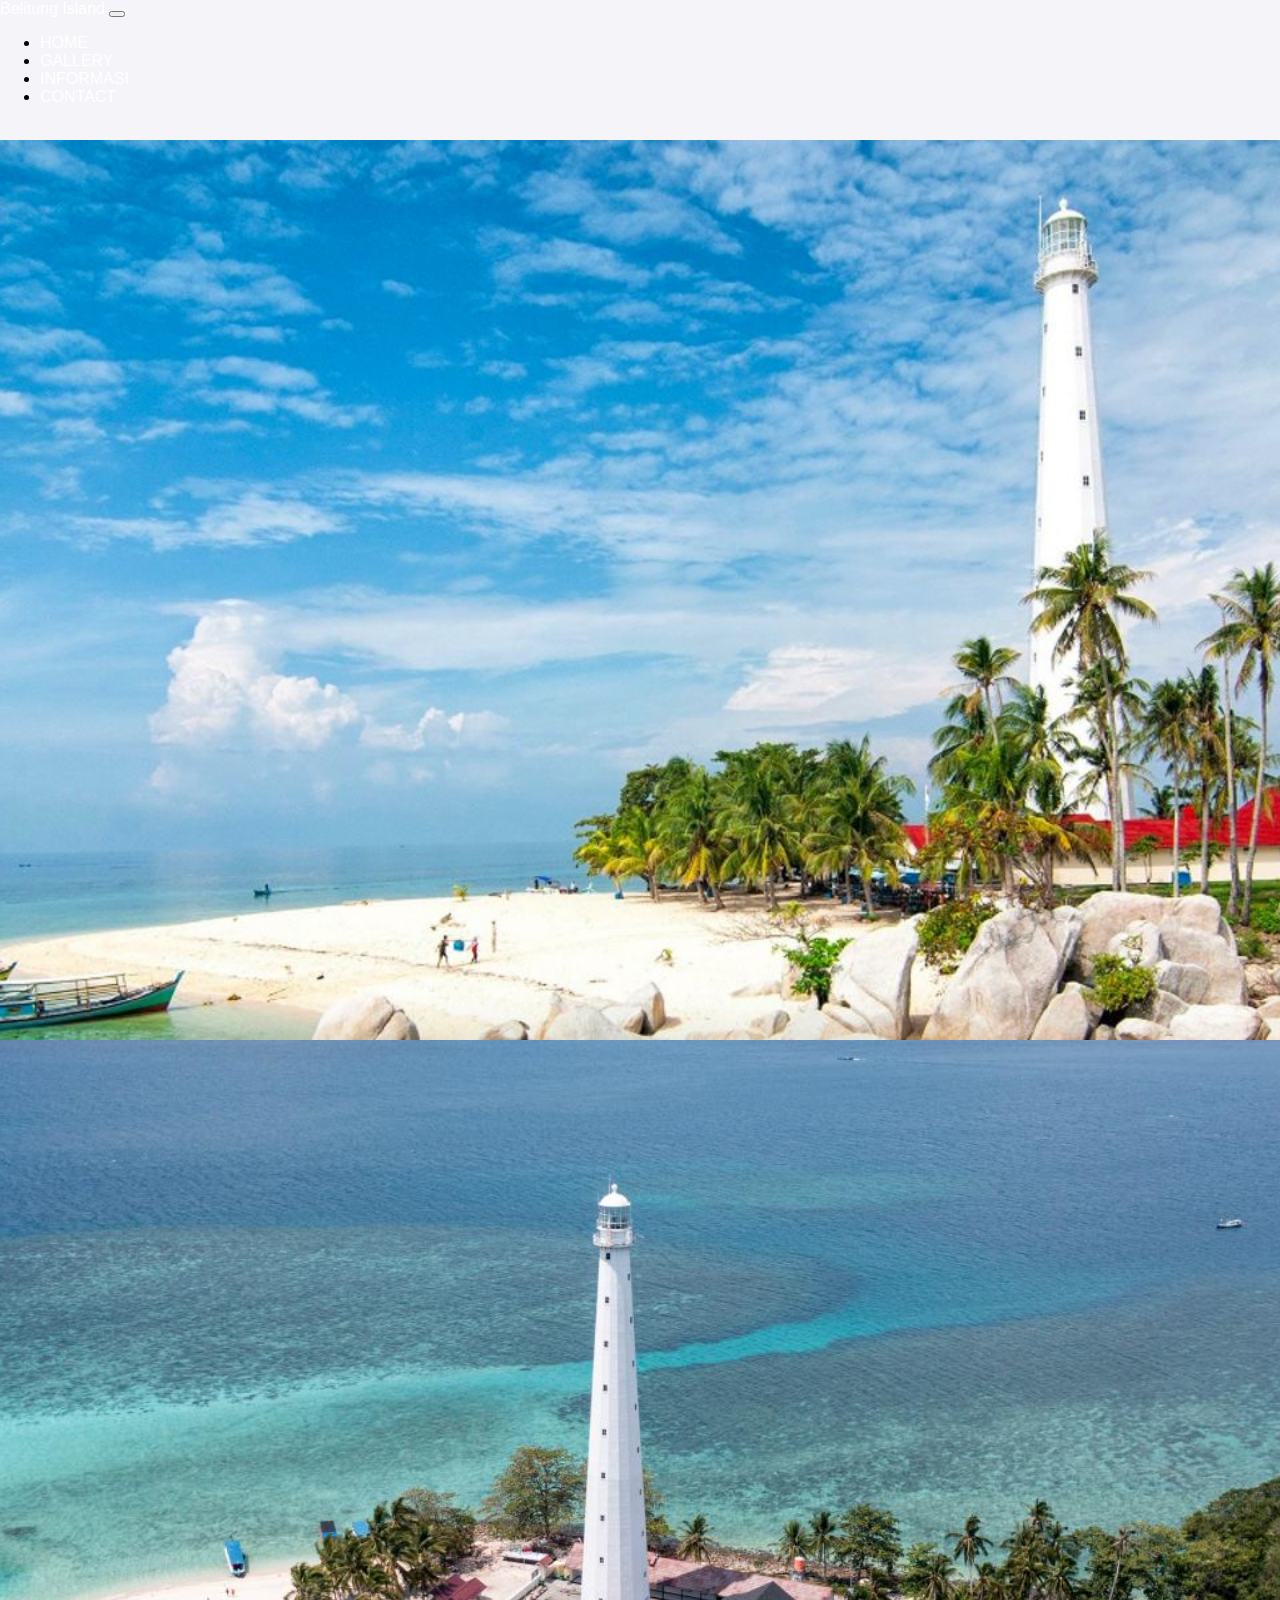
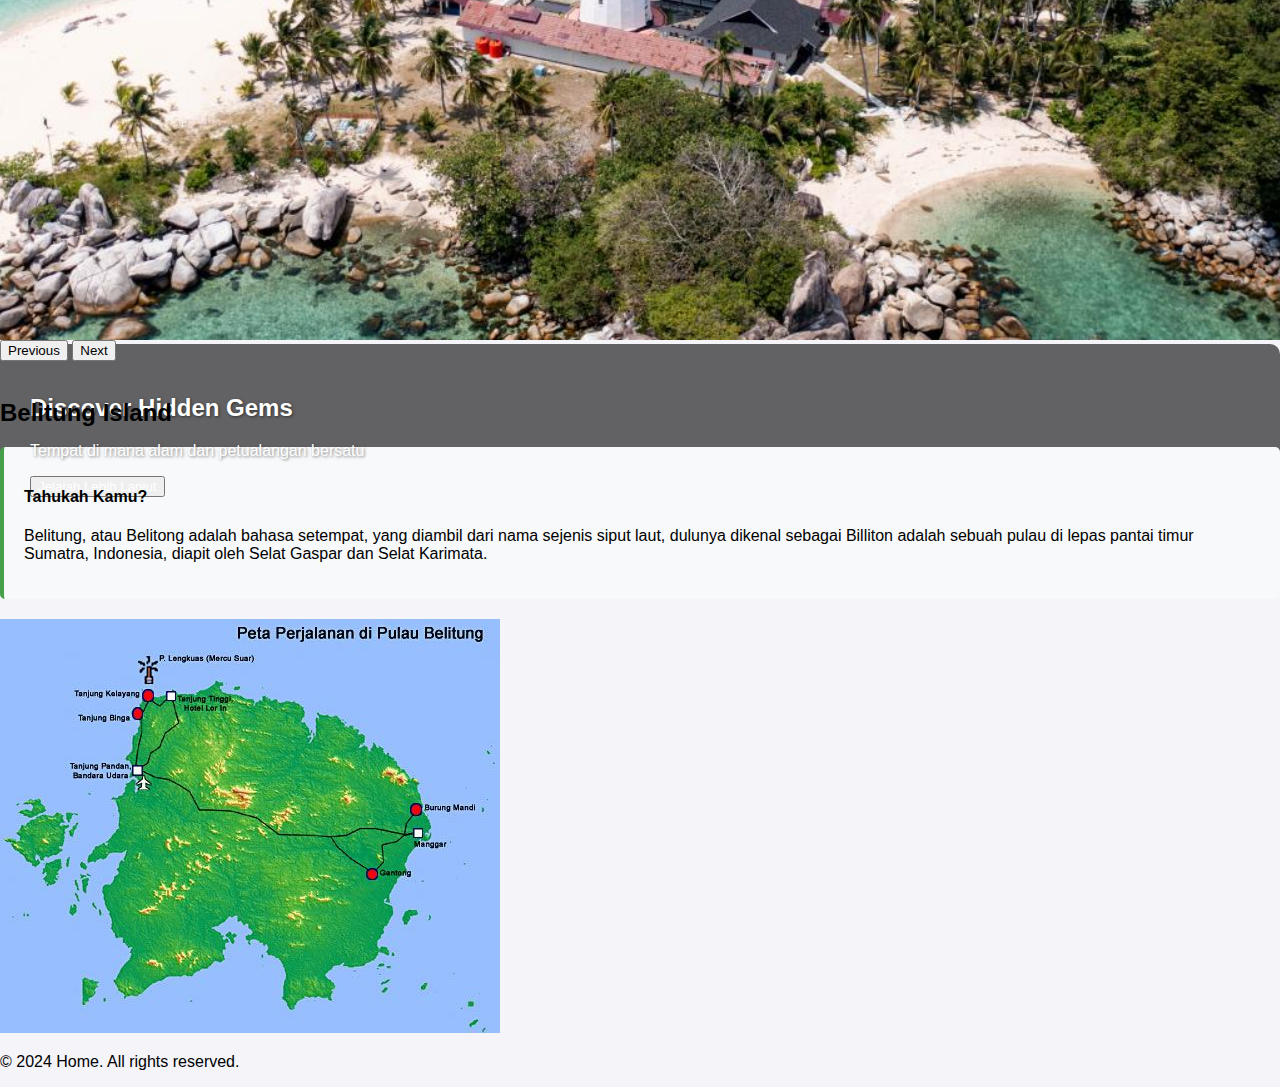
<file: index.html>
<!DOCTYPE html>
<html lang="en">
<head>
    <meta charset="UTF-8">
    <meta name="viewport" content="width=device-width, initial-scale=1.0">
    <title>Travel - Belitung Island</title>
    <link href="https://cdn.jsdelivr.net/npm/bootstrap@5.0.2/dist/css/bootstrap.min.css" rel="stylesheet" integrity="sha384-EVSTQN3/azprG1Anm3QDgpJLIm9Nao0Yz1ztcQTwFspd3yD65VohhpuuCOmLASjC" crossorigin="anonymous">
    <link href="https://cdnjs.cloudflare.com/ajax/libs/font-awesome/6.6.0/css/all.min.css" rel="stylesheet">
    <link rel="stylesheet" href="style.css">

</head>
<body class="bg-light">
    <nav class="navbar navbar-expand-lg navbar-light bg-white shadow-sm fixed-top">
        <div class="container">
            <a class="navbar-brand text-success" href="#">Belitung Island</a>
            <button class="navbar-toggler" type="button" data-bs-toggle="collapse" data-bs-target="#navbarNav" aria-controls="navbarNav" aria-expanded="false" aria-label="Toggle navigation">
                <span class="navbar-toggler-icon"></span>
            </button>
            <div class="collapse navbar-collapse" id="navbarNav">
                <ul class="navbar-nav ms-auto">
                    <li class="nav-item">
                        <a class="nav-link text-dark" href="index.html">HOME</a>
                    </li>
                    <li class="nav-item">
                        <a class="nav-link text-dark" href="gallery.html">GALLERY</a>
                    </li>
                    <li class="nav-item">
                        <a class="nav-link text-dark" href="informasi.html">INFORMASI</a>
                    </li>
                    <li class="nav-item">
                        <a class="nav-link text-dark" href="contact.html">CONTACT</a>
                    </li>
                </ul>
            </div>
        </div>
    </nav>
    <br>
    <div id="carouselExample" class="carousel slide mt-5" data-bs-ride="carousel">
        <div class="carousel-inner">
            <div class="carousel-item active">
                <img src="img/pulau.jpg" class="d-block w-100" alt="Scenic view of Belitung Island"/>
                <div class="carousel-caption d-flex flex-column justify-content-center align-items-center text-center">
                    <h1 class="display-4">Explore the sights of Belitung Island</h1>
                    <p class="lead">Temukan keindahan yang tersembunyi di Belitung</p>
                    <button class="btn btn-success btn-lg btn-custom"><a href="#explore">Jelajah Lebih Lanjut</a></button>
                </div>
            </div>
            <div class="carousel-item">
                <img src="img/lengkuas.jpg" class="d-block w-100" alt="Another scenic view of Belitung Island"/>
                <div class="carousel-caption d-flex flex-column justify-content-center align-items-center text-center">
                    <h2 class="display-4">Discover Hidden Gems</h2>
                    <p class="lead">Tempat di mana alam dan petualangan bersatu</p>
                    <button class="btn btn-success btn-lg btn-custom"><a href="#explore">Jelajah Lebih Lanjut</a></button>
                </div>
            </div>
        </div>
        <button class="carousel-control-prev" type="button" data-bs-target="#carouselExample" data-bs-slide="prev">
            <span class="carousel-control-prev-icon" aria-hidden="true"></span>
            <span class="visually-hidden">Previous</span>
        </button>
        <button class="carousel-control-next" type="button" data-bs-target="#carouselExample" data-bs-slide="next">
            <span class="carousel-control-next-icon" aria-hidden="true"></span>
            <span class="visually-hidden">Next</span>
        </button>
    </div>
    <br>
    <div class="container">
        <section id="explore" class="mb-5">
            <h2 class="section-title">Belitung Island</h2>
            <div class="row">
                <div class="col-md-8">
                    <div class="fact-box">
                        <h4>Tahukah Kamu?</h4>
                        <p>Belitung, atau Belitong adalah bahasa setempat, yang diambil dari nama sejenis siput laut, 
                            dulunya dikenal sebagai Billiton adalah sebuah pulau di lepas pantai timur Sumatra, 
                            Indonesia, diapit oleh Selat Gaspar dan Selat Karimata.</p>
                    </div>
                </div>
                <div class="col-md-4">
                    <img src="img/Belitung.jpg" class="img-fluid rounded"  alt="Belitung Island">
                </div>
            </div>
        </section>
        
        <footer class="bg-success text-white text-center py-3">
            <p>&copy; 2024 Home. All rights reserved.</p>
        </footer>

    <script src="https://cdn.jsdelivr.net/npm/bootstrap@5.0.2/dist/js/bootstrap.bundle.min.js" integrity="sha384-MrcW6ZMFYlzcLA8Nl+NtUVF0sA7MsXsP1UyJoMp4YLEuNSfAP+JcXn/tWtIaxVXM" crossorigin="anonymous"></script>

</body>
</html>
</file>
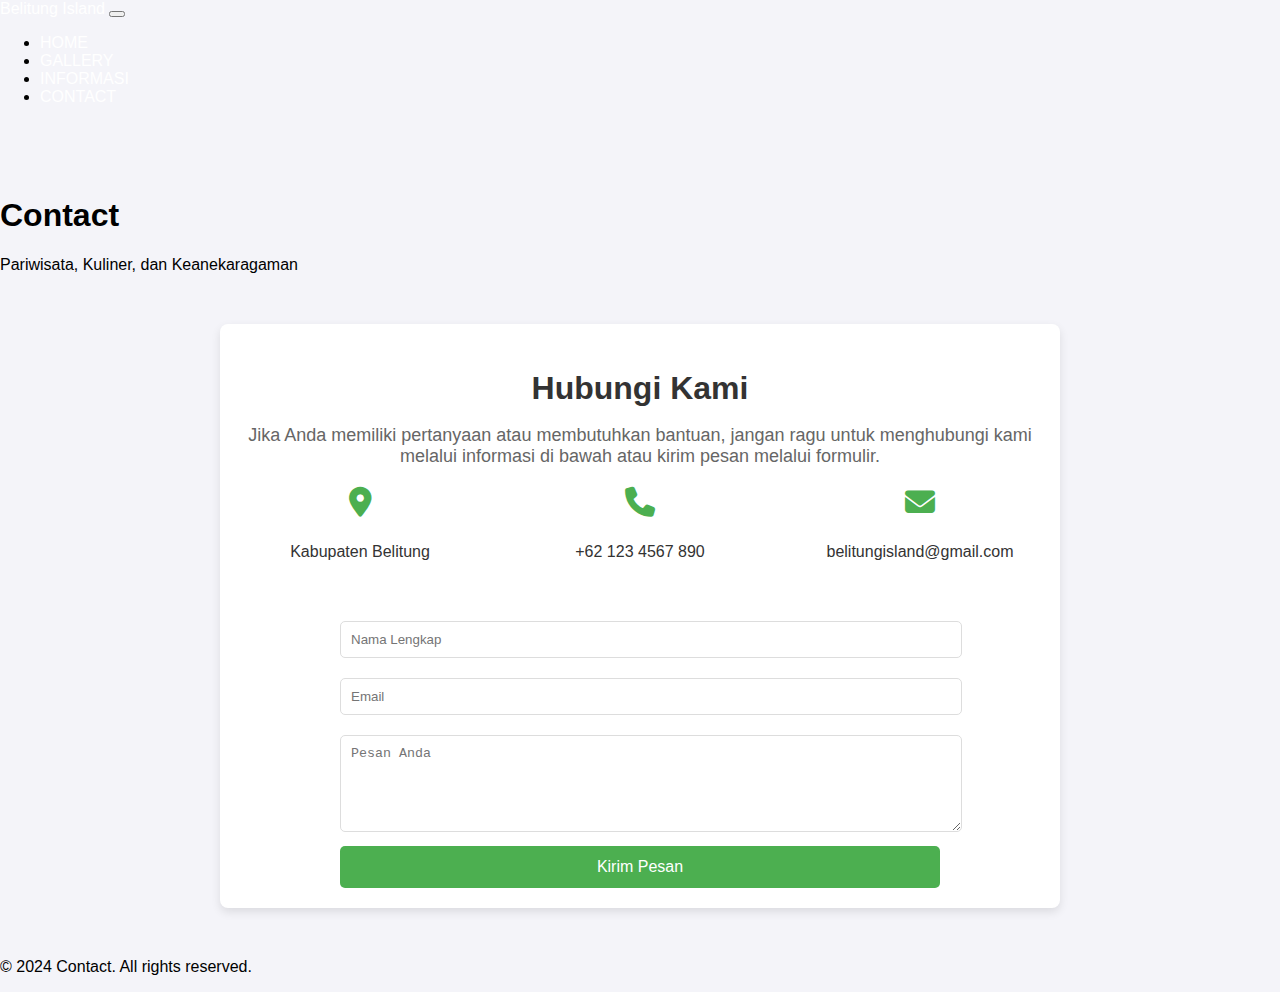
<file: contact.html>
<!DOCTYPE html>
<html lang="id">
<head>
    <meta charset="UTF-8">
    <meta name="viewport" content="width=device-width, initial-scale=1.0">
    <title>Travel - Belitung Island</title>
    <link href="https://cdn.jsdelivr.net/npm/bootstrap@5.0.2/dist/css/bootstrap.min.css" rel="stylesheet" integrity="sha384-EVSTQN3/azprG1Anm3QDgpJLIm9Nao0Yz1ztcQTwFspd3yD65VohhpuuCOmLASjC" crossorigin="anonymous">
    <link href="https://cdnjs.cloudflare.com/ajax/libs/font-awesome/6.6.0/css/all.min.css" rel="stylesheet">
    <link rel="stylesheet" href="style.css">
</head>
<body class="bg-light">
  <nav class="navbar navbar-expand-lg navbar-light bg-white shadow-sm fixed-top">
      <div class="container">
          <a class="navbar-brand text-success" href="#">Belitung Island</a>
          <button class="navbar-toggler" type="button" data-bs-toggle="collapse" data-bs-target="#navbarNav" aria-controls="navbarNav" aria-expanded="false" aria-label="Toggle navigation">
              <span class="navbar-toggler-icon"></span>
          </button>
          <div class="collapse navbar-collapse" id="navbarNav">
              <ul class="navbar-nav ms-auto">
                  <li class="nav-item">
                      <a class="nav-link text-dark" href="index.html">HOME</a>
                  </li>
                  <li class="nav-item">
                      <a class="nav-link text-dark" href="gallery.html">GALLERY</a>
                  </li>
                  <li class="nav-item">
                      <a class="nav-link text-dark" href="informasi.html">INFORMASI</a>
                  </li>
                  <li class="nav-item">
                      <a class="nav-link text-dark" href="contact.html">CONTACT</a>
                  </li>
              </ul>
          </div>
      </div>
  </nav>
  <br><br><br>
  <div class="card text-center">
      <header class="bg-success text-white text-center py-4">
          <h1>Contact</h1>
          <p>Pariwisata, Kuliner, dan Keanekaragaman</p>
      </header>

<section class="contact-section">
  <h2>Hubungi Kami</h2>
  <p>Jika Anda memiliki pertanyaan atau membutuhkan bantuan, jangan ragu untuk menghubungi kami melalui informasi di bawah atau kirim pesan melalui formulir.</p>

  <div class="contact-info">
      <div>
          <i class="fas fa-map-marker-alt"></i>
          <p>Kabupaten Belitung</p>
      </div>
      <div>
          <i class="fas fa-phone"></i>
          <p>+62 123 4567 890</p>
      </div>
      <div>
          <i class="fas fa-envelope"></i>
          <p>belitungisland@gmail.com</p>
      </div>
  </div>

  <form class="contact-form">
      <input type="text" placeholder="Nama Lengkap" required>
      <input type="email" placeholder="Email" required>
      <textarea rows="5" placeholder="Pesan Anda" required></textarea>
      <button type="submit">Kirim Pesan</button>
  </form>
</section>

      <footer class="bg-success text-white text-center py-3">
            <p>&copy; 2024 Contact. All rights reserved.</p>
        </footer>
      
  <!-- Bootstrap JS -->
        <script src="https://cdn.jsdelivr.net/npm/bootstrap@5.3.0-alpha3/dist/js/bootstrap.bundle.min.js"></script>
</body>
</html>
</file>
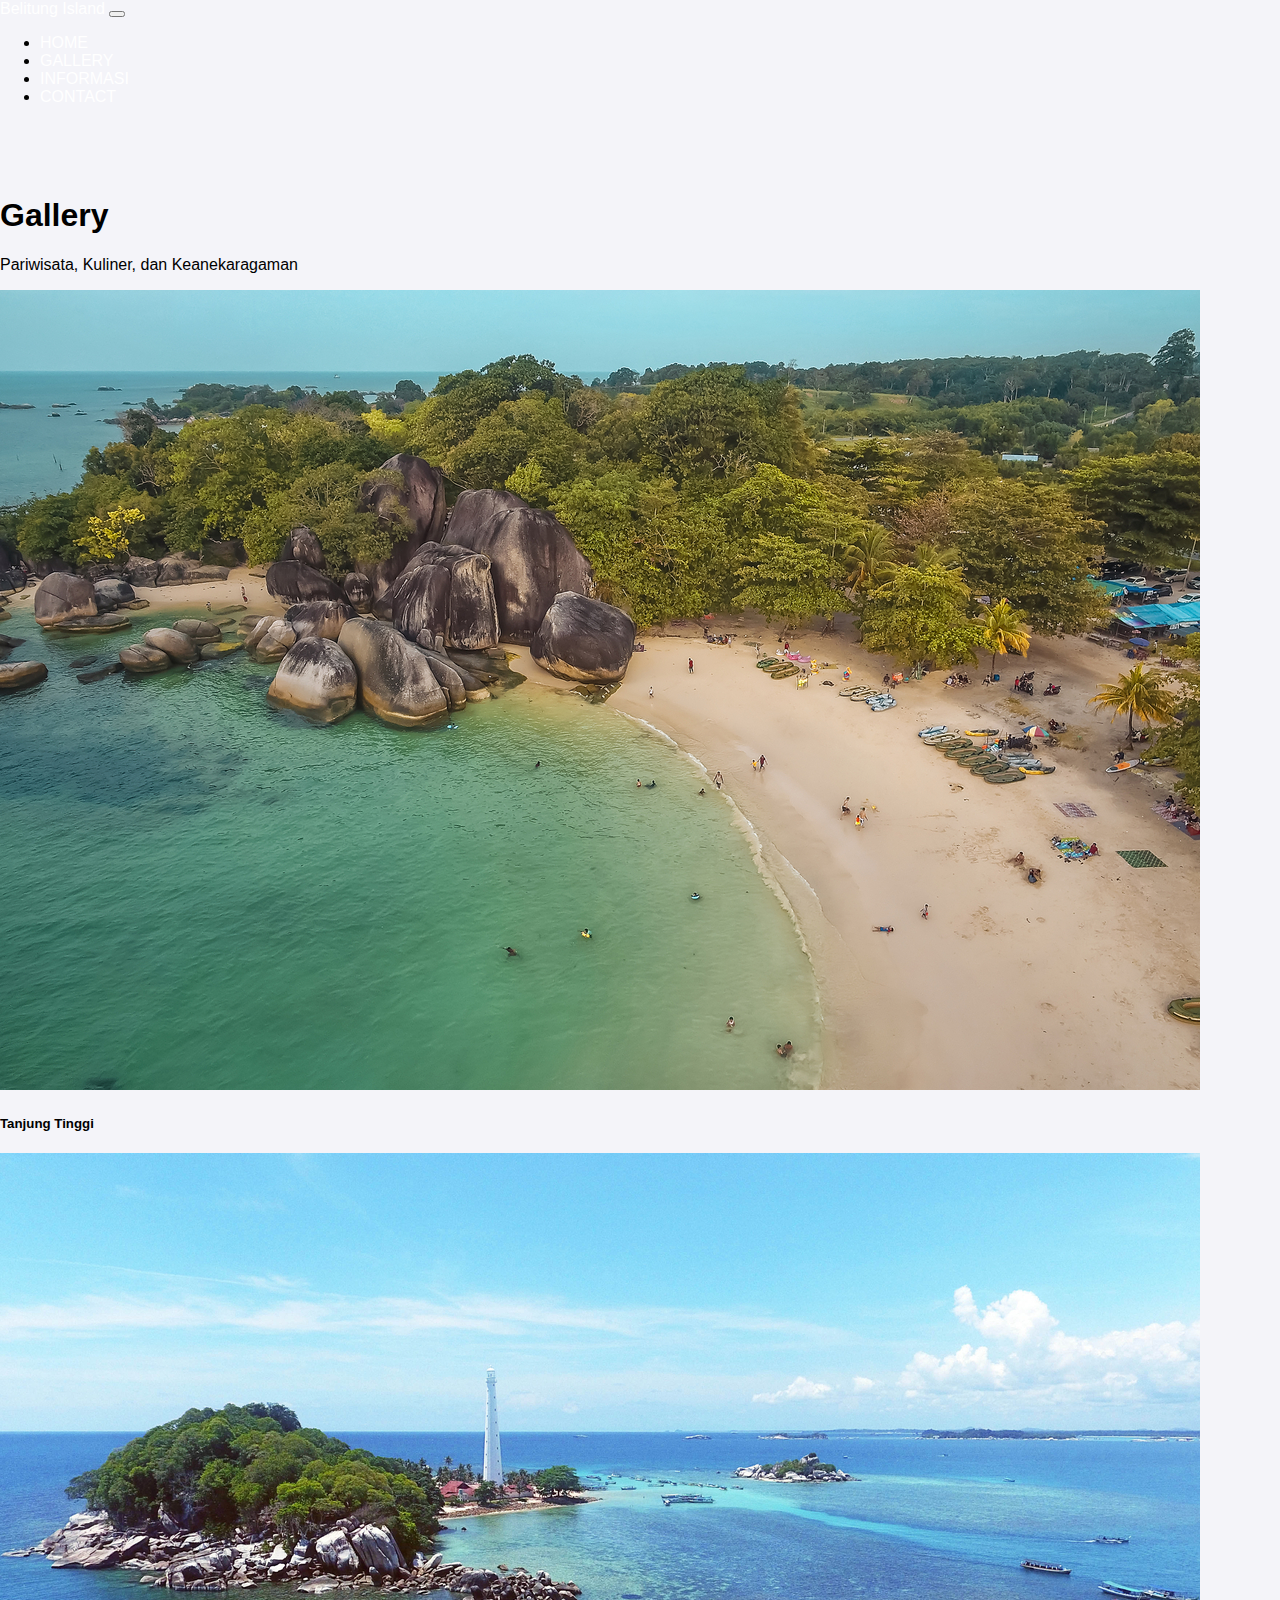
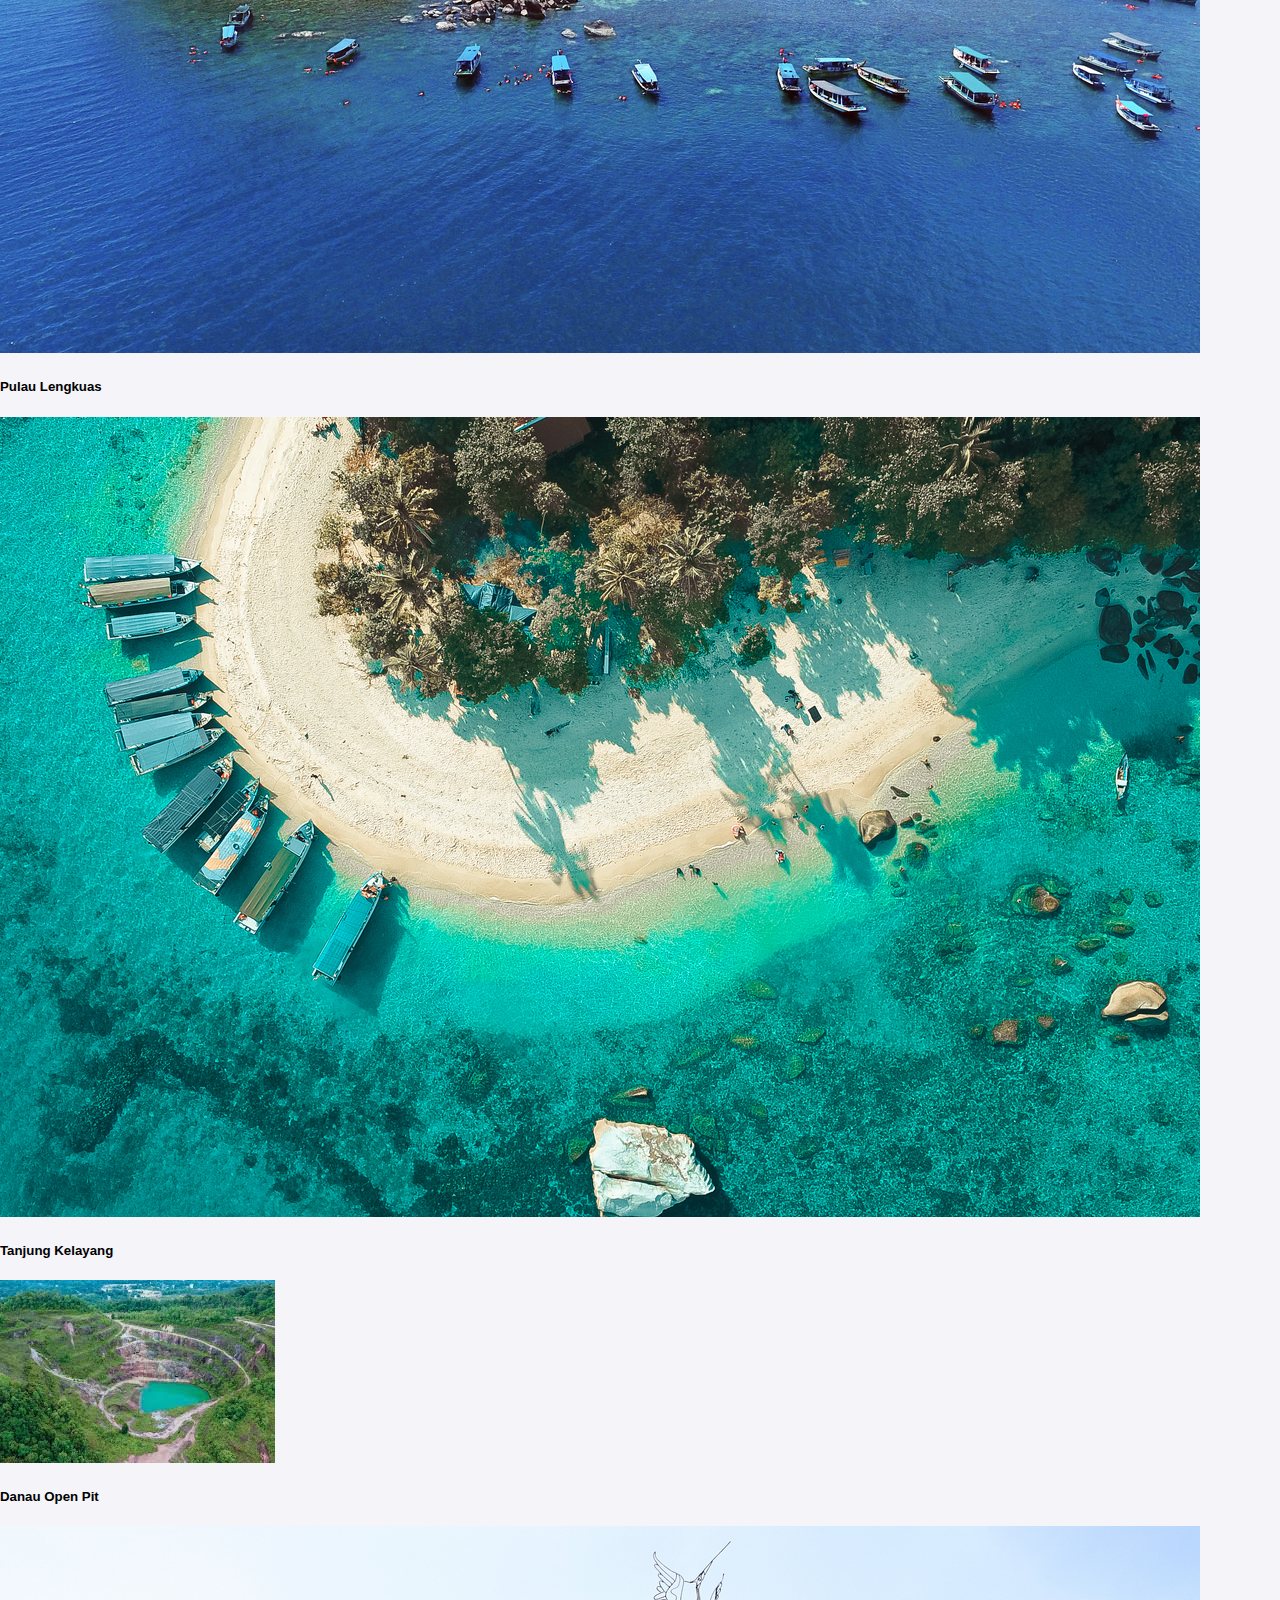
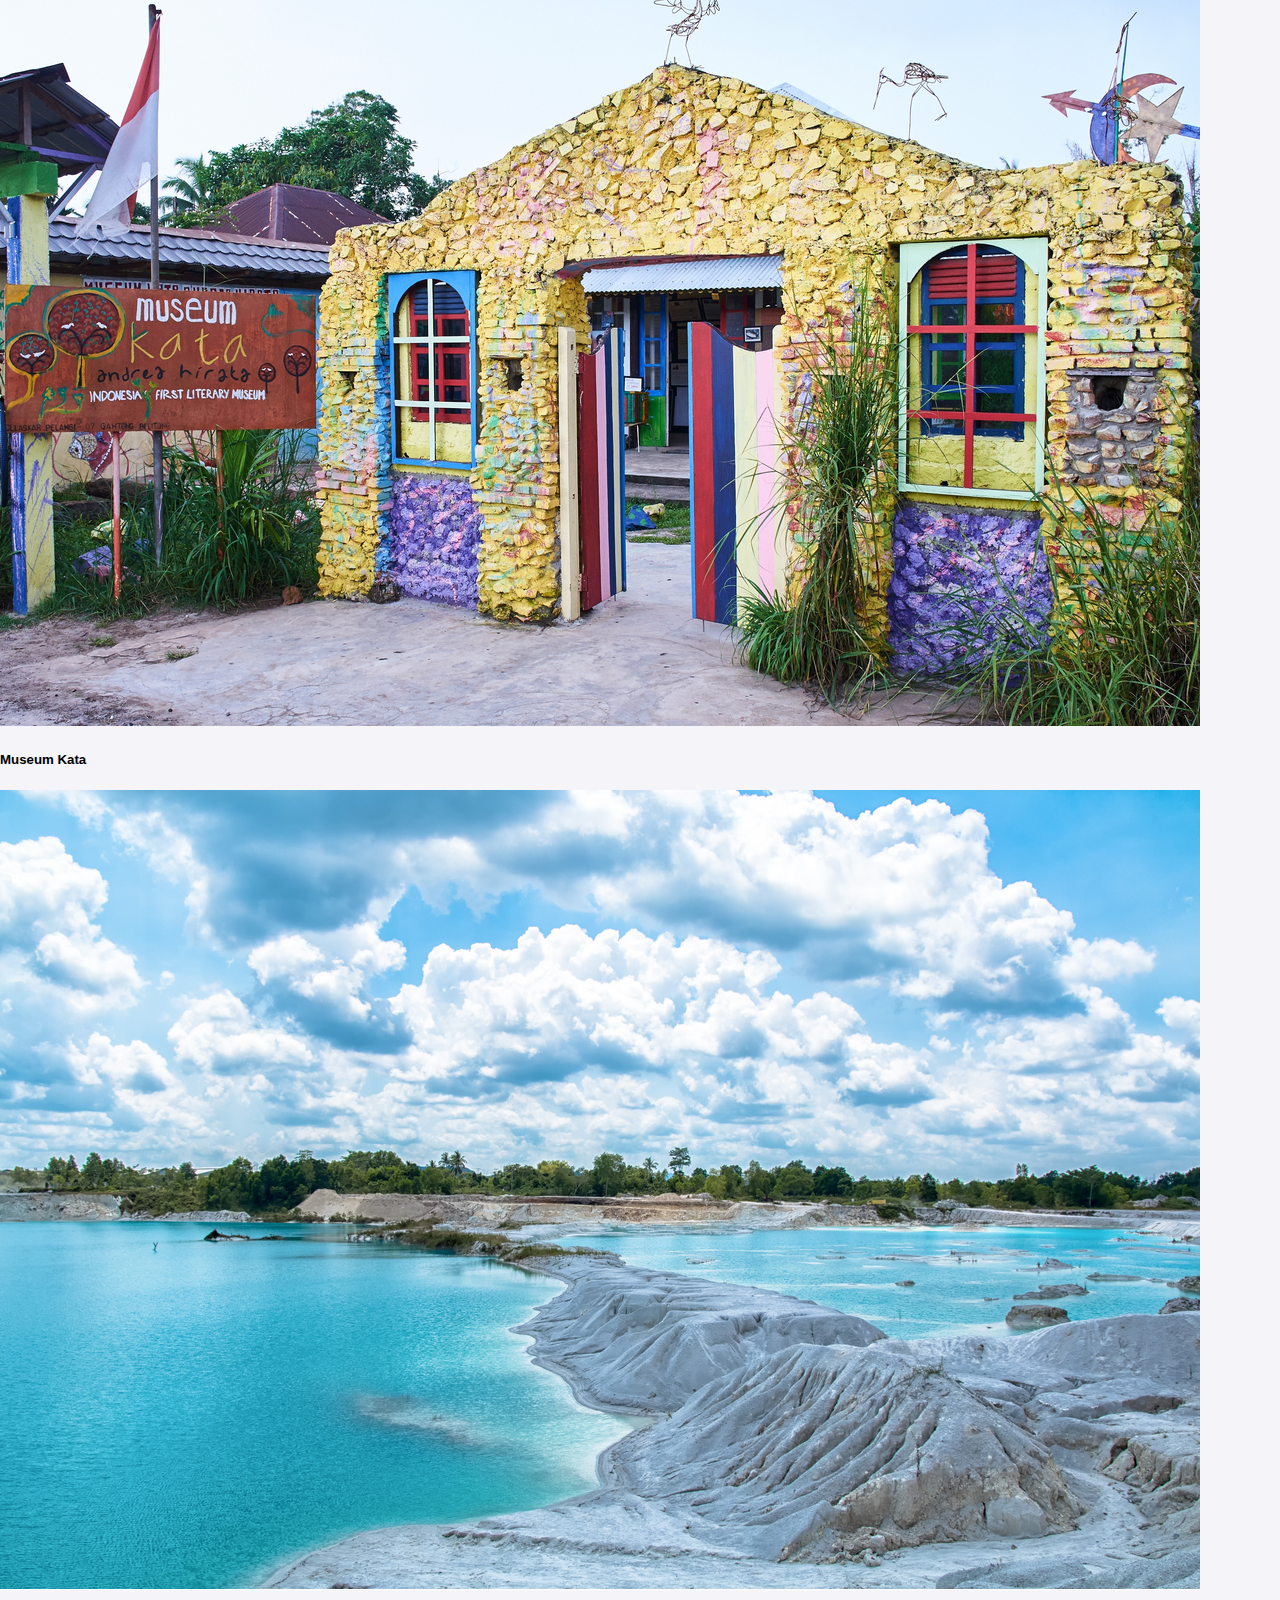
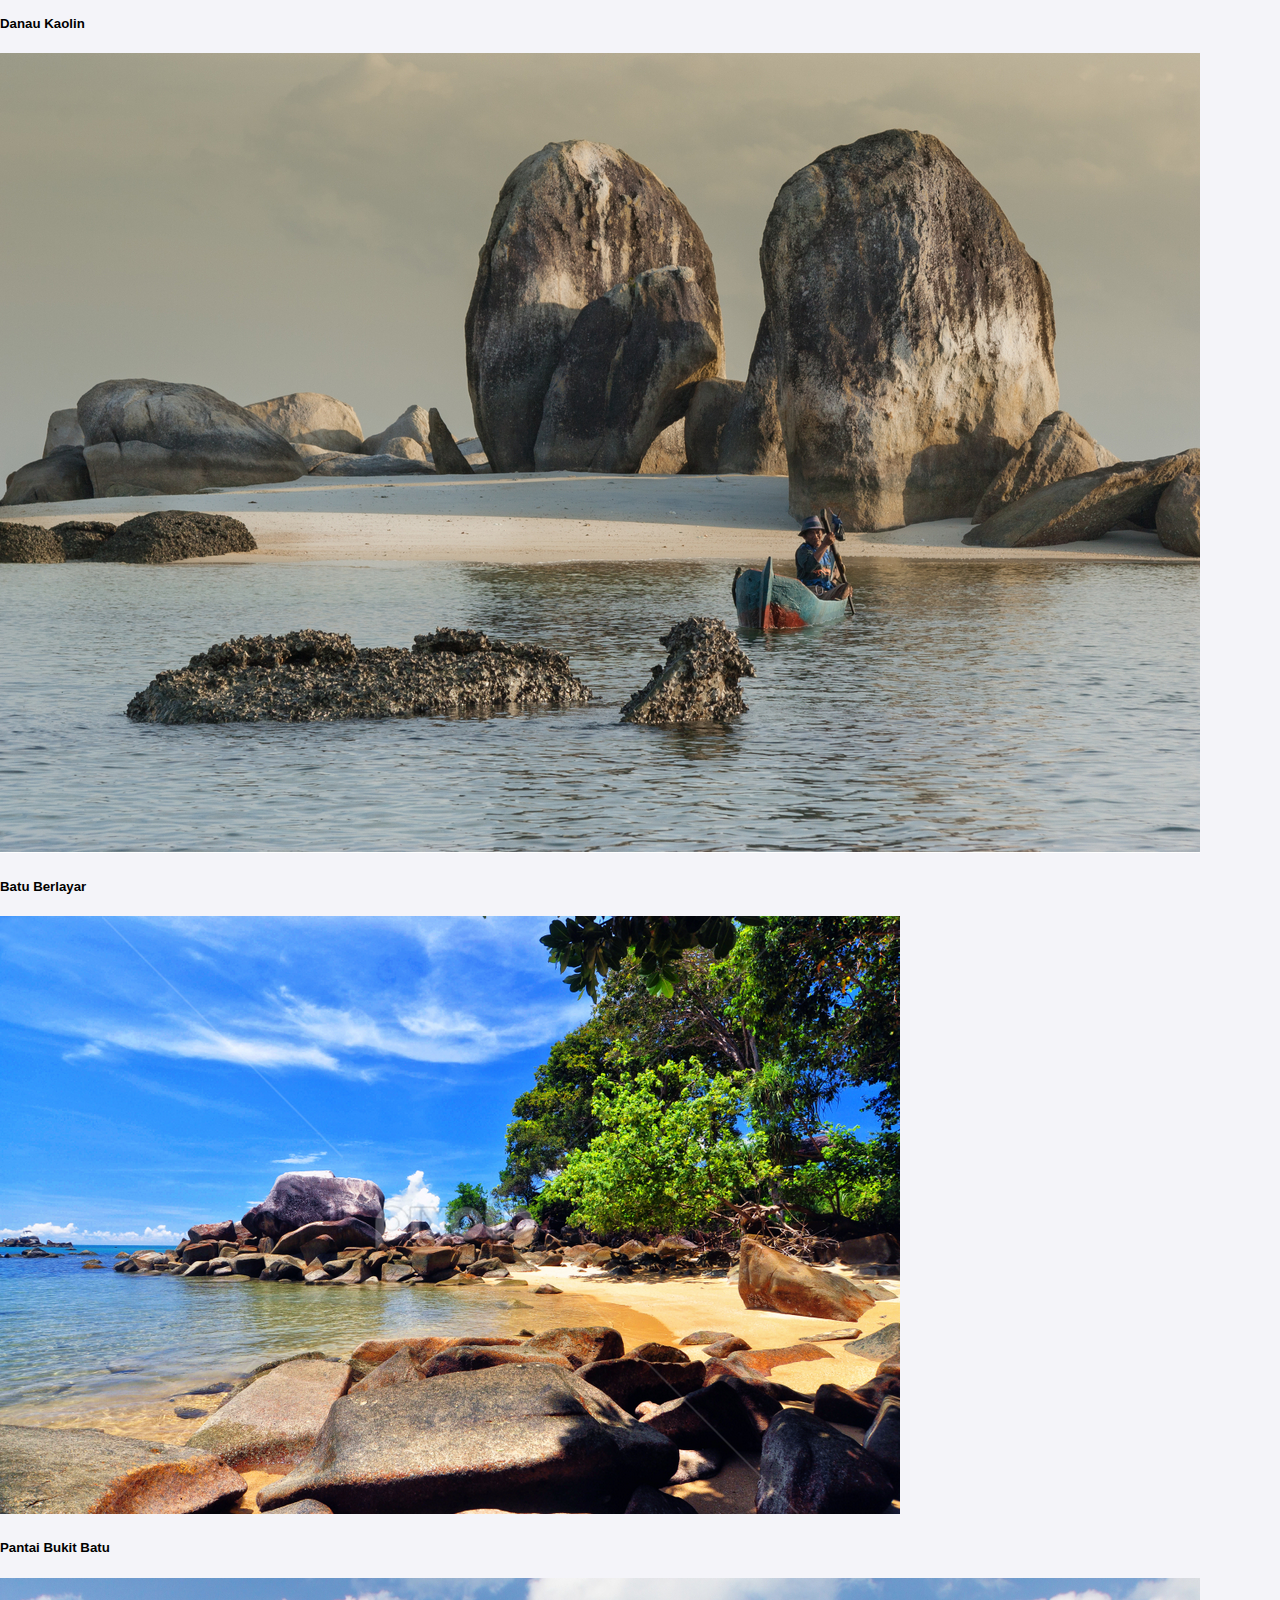
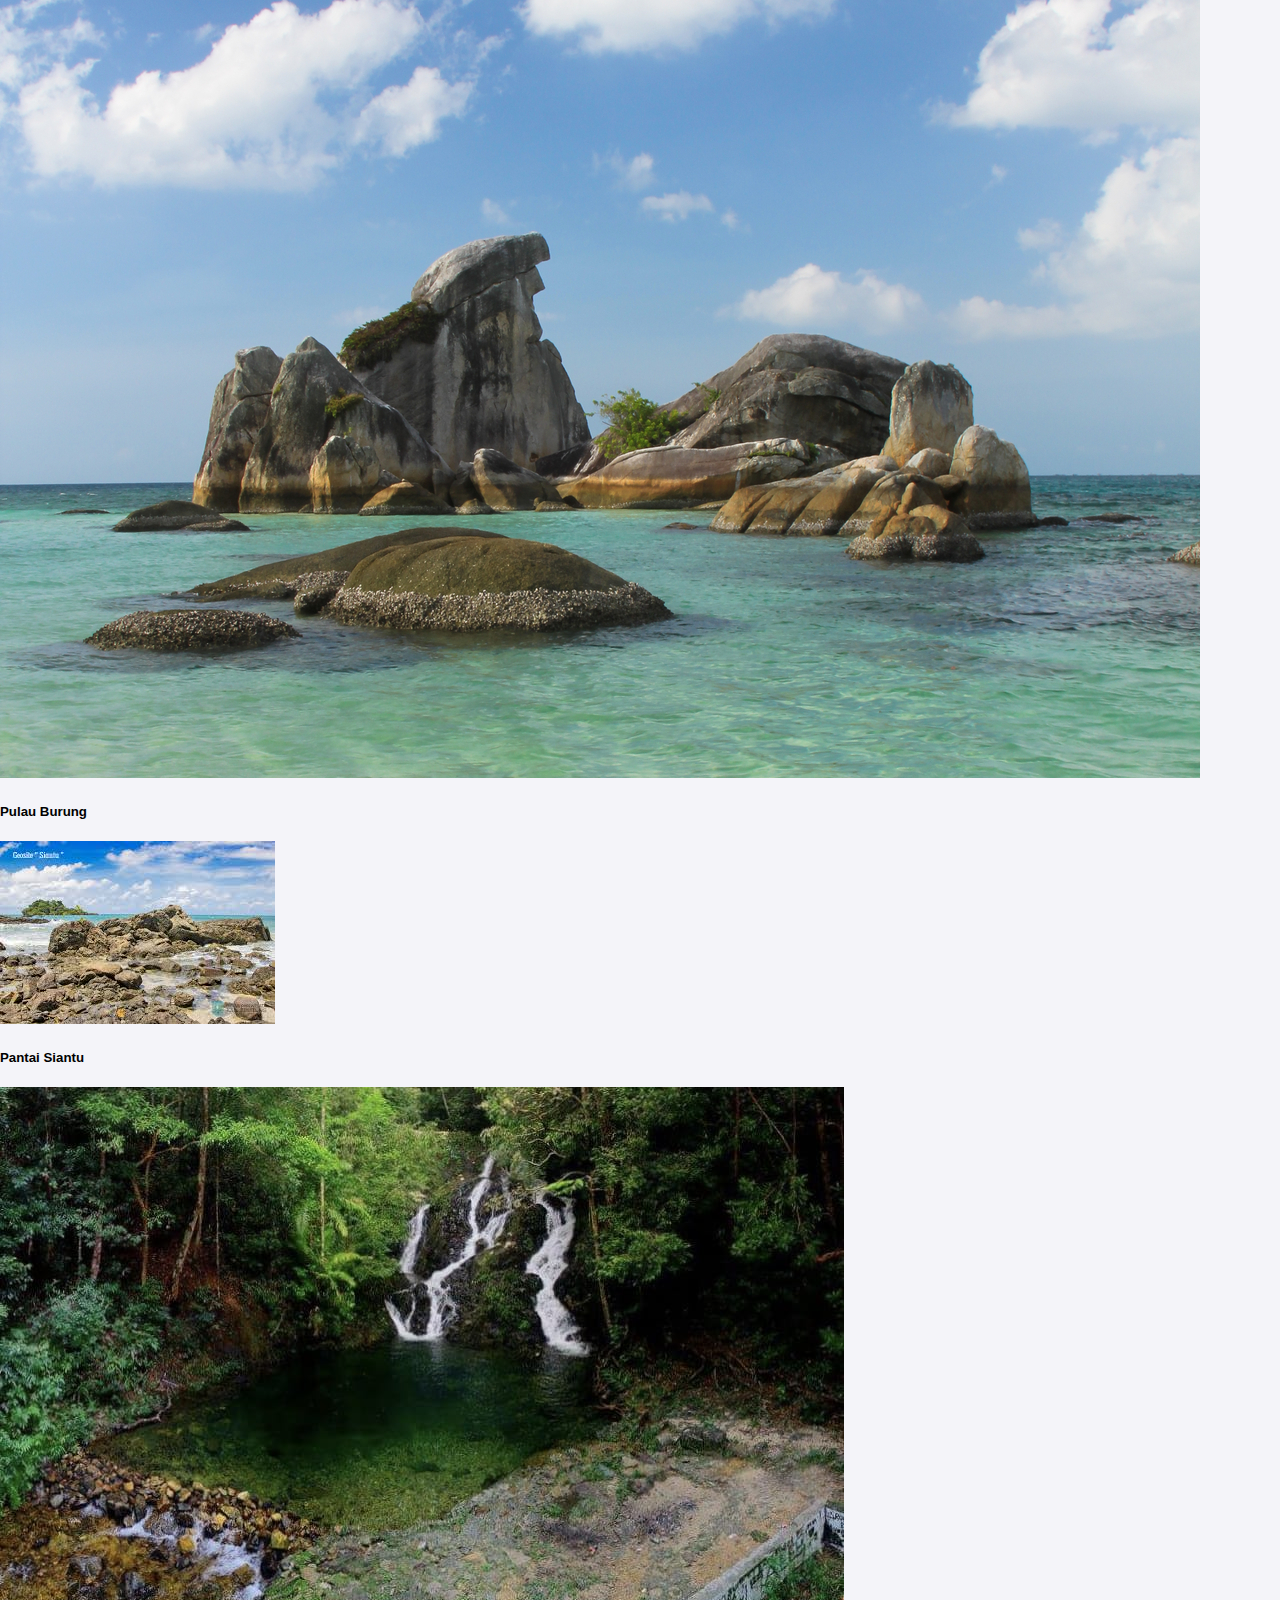
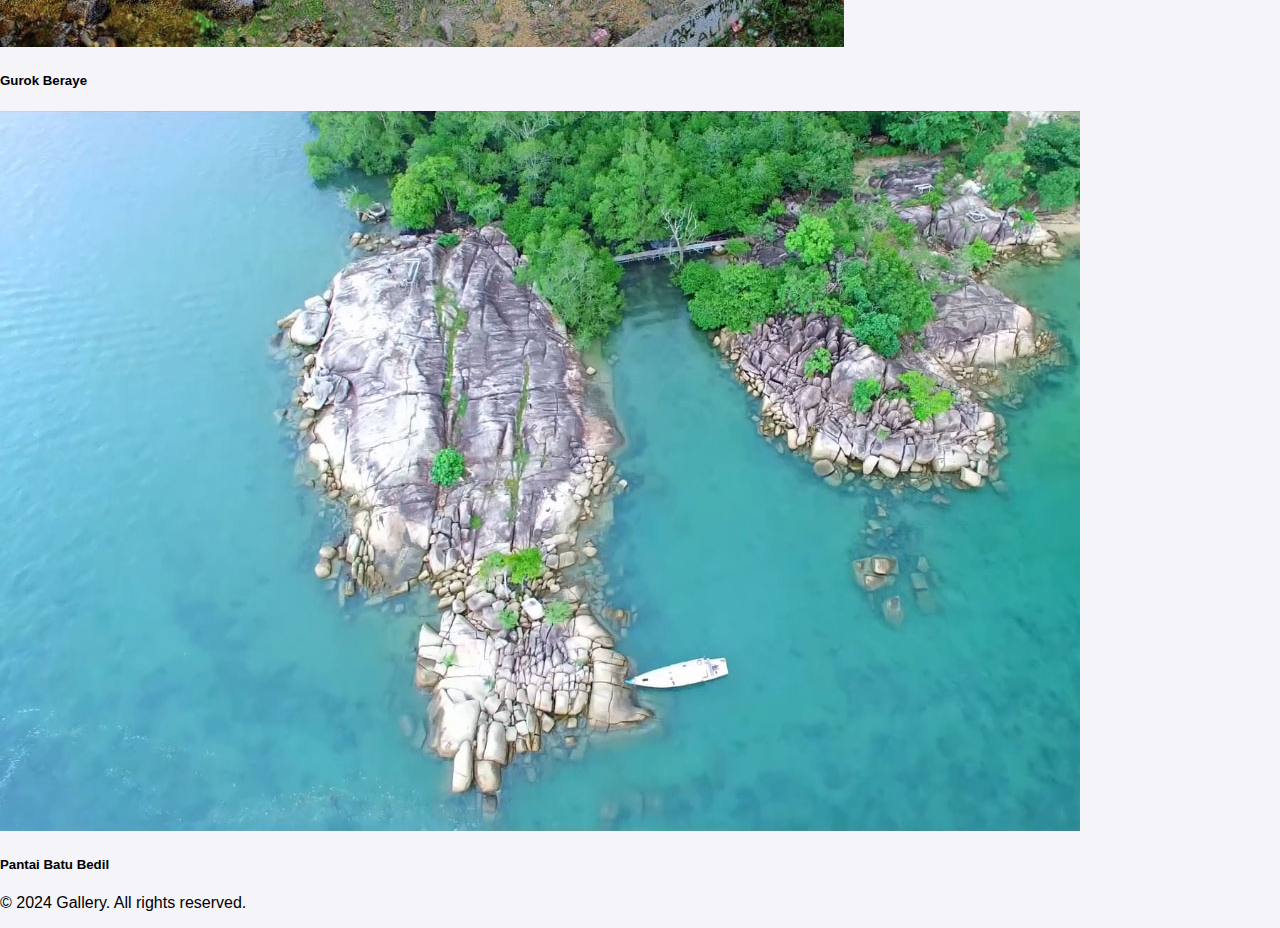
<file: gallery.html>
<!DOCTYPE html>
<html lang="en">
<head>
    <meta charset="UTF-8">
    <meta name="viewport" content="width=device-width, initial-scale=1.0">
    <title>Travel - Belitung Island</title>
    <link href="https://cdn.jsdelivr.net/npm/bootstrap@5.0.2/dist/css/bootstrap.min.css" rel="stylesheet" integrity="sha384-EVSTQN3/azprG1Anm3QDgpJLIm9Nao0Yz1ztcQTwFspd3yD65VohhpuuCOmLASjC" crossorigin="anonymous">
    <link href="https://cdnjs.cloudflare.com/ajax/libs/font-awesome/6.6.0/css/all.min.css" rel="stylesheet">
    <link rel="stylesheet" href="style.css">
</head>
<body class="bg-light">
    <nav class="navbar navbar-expand-lg navbar-light bg-white shadow-sm fixed-top">
        <div class="container">
            <a class="navbar-brand text-success" href="#">Belitung Island</a>
            <button class="navbar-toggler" type="button" data-bs-toggle="collapse" data-bs-target="#navbarNav" aria-controls="navbarNav" aria-expanded="false" aria-label="Toggle navigation">
                <span class="navbar-toggler-icon"></span>
            </button>
            <div class="collapse navbar-collapse" id="navbarNav">
                <ul class="navbar-nav ms-auto">
                    <li class="nav-item">
                        <a class="nav-link text-dark" href="index.html">HOME</a>
                    </li>
                    <li class="nav-item">
                        <a class="nav-link text-dark" href="gallery.html">GALLERY</a>
                    </li>
                    <li class="nav-item">
                        <a class="nav-link text-dark" href="informasi.html">INFORMASI</a>
                    </li>
                    <li class="nav-item">
                        <a class="nav-link text-dark" href="contact.html">CONTACT</a>
                    </li>
                </ul>
            </div>
        </div>
    </nav>
    <br><br><br>
    <div class="card text-center">
        <header class="bg-success text-white text-center py-4">
            <h1>Gallery</h1>
            <p>Pariwisata, Kuliner, dan Keanekaragaman</p>
        </header>

        <section id="gallery" class="py-5">
            <div class="container">
                <div class="row g-4">
                    <!-- Card Item -->
                    <div class="col-md-3">
                        <div class="card">
                            <img src="img/tanjung-tinggi.jpg" class="card-img-top" alt="Gallery Image">
                            <div class="card-body">
                                <h5 class="card-title">Tanjung Tinggi</h5>
                            </div>
                        </div>
                    </div>
                    <div class="col-md-3">
                        <div class="card">
                            <img src="img/pulau-lengkuas.jpg" class="card-img-top" alt="Gallery Image">
                            <div class="card-body">
                                <h5 class="card-title">Pulau Lengkuas</h5>
                            </div>
                        </div>
                    </div>
                    <div class="col-md-3">
                        <div class="card">
                            <img src="img/tanjung-kelayang.jpg" class="card-img-top" alt="Gallery Image">
                            <div class="card-body">
                                <h5 class="card-title">Tanjung Kelayang</h5>
                            </div>
                        </div>
                    </div>
                    <div class="col-md-3">
                        <div class="card">
                            <img src="img/danau open pit.jpg" class="card-img-top" alt="Gallery Image">
                            <div class="card-body">
                                <h5 class="card-title">Danau Open Pit </h5>
                            </div>
                        </div>
                    </div>
                    <div class="col-md-3">
                        <div class="card">
                            <img src="img/museum-kata.jpg" class="card-img-top" alt="Gallery Image">
                            <div class="card-body">
                                <h5 class="card-title">Museum Kata</h5>
                            </div>
                        </div>
                    </div>
                    <div class="col-md-3">
                        <div class="card">
                            <img src="img/danau-kaolin.jpg" class="card-img-top" alt="Gallery Image">
                            <div class="card-body">
                                <h5 class="card-title">Danau Kaolin</h5>
                            </div>
                        </div>
                    </div>
                    <div class="col-md-3">
                        <div class="card">
                            <img src="img/batu-berlayar.jpg" class="card-img-top" alt="Gallery Image">
                            <div class="card-body">
                                <h5 class="card-title">Batu Berlayar</h5>
                            </div>
                        </div>
                    </div>
                    <div class="col-md-3">
                        <div class="card">
                            <img src="img/pantai bukit batu.png" class="card-img-top" alt="Gallery Image">
                            <div class="card-body">
                                <h5 class="card-title">Pantai Bukit Batu</h5>
                            </div>
                        </div>
                    </div>
                    <div class="col-md-3">
                        <div class="card">
                            <img src="img/pulau-burung.jpg" class="card-img-top" alt="Gallery Image">
                            <div class="card-body">
                                <h5 class="card-title">Pulau Burung</h5>
                            </div>
                        </div>
                    </div>
                    <div class="col-md-3">
                        <div class="card">
                            <img src="img/siantu.jpg" class="card-img-top" alt="Gallery Image">
                            <div class="card-body">
                                <h5 class="card-title">Pantai Siantu</h5>
                            </div>
                        </div>
                    </div>
                    <div class="col-md-3">
                        <div class="card">
                            <img src="img/gurok.jpg" class="card-img-top" alt="Gallery Image">
                            <div class="card-body">
                                <h5 class="card-title">Gurok Beraye</h5>
                            </div>
                        </div>
                    </div>
                    <div class="col-md-3">
                        <div class="card">
                            <img src="img/Pantai-Batu-Bedil.jpg" class="card-img-top" alt="Gallery Image">
                            <div class="card-body">
                                <h5 class="card-title">Pantai Batu Bedil</h5>
                            </div>
                        </div>
                    </div>
                </div>
            </div>
        </section>

        <footer class="bg-success text-white text-center py-3">
            <p>&copy; 2024 Gallery. All rights reserved.</p>
        </footer>
    
        <!-- Bootstrap JS -->
        <script src="https://cdn.jsdelivr.net/npm/bootstrap@5.3.0-alpha3/dist/js/bootstrap.bundle.min.js"></script>
    </body>
    </html>
</file>
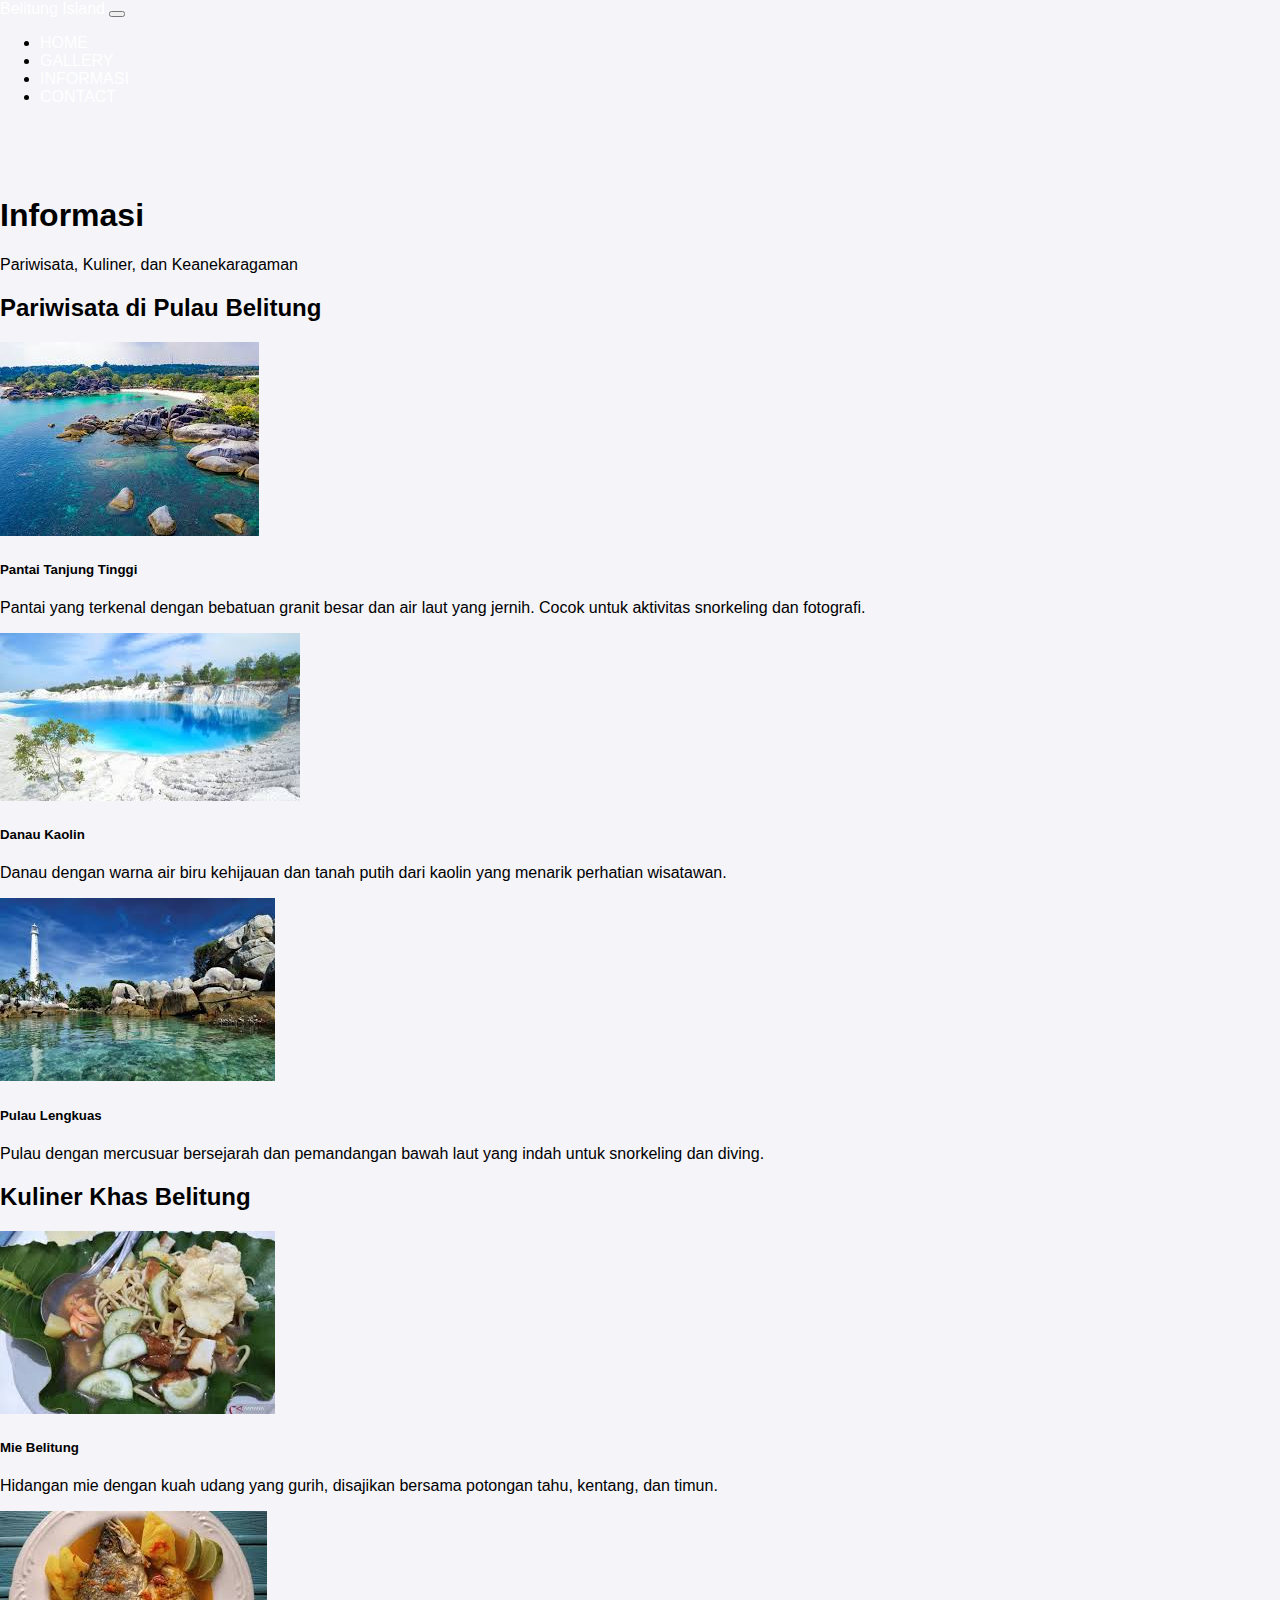
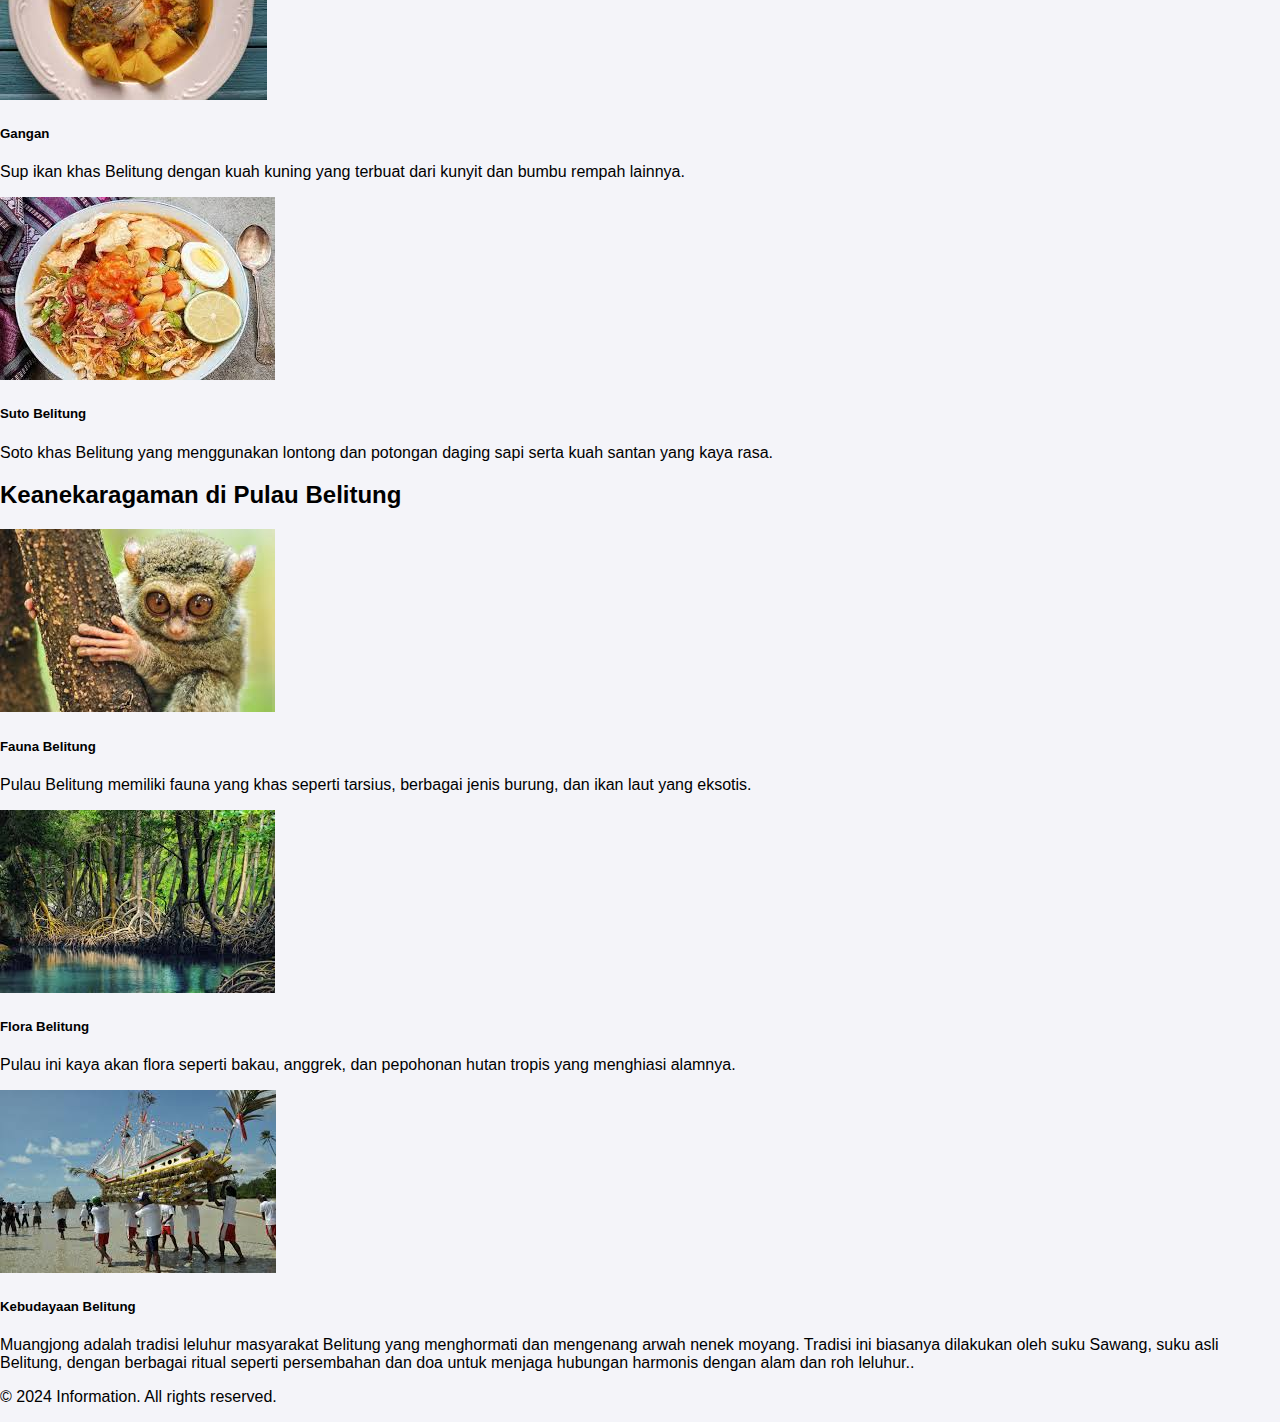
<file: informasi.html>
<!DOCTYPE html>
<html lang="id">
<head>
    <meta charset="UTF-8">
    <meta name="viewport" content="width=device-width, initial-scale=1.0">
    <title>Travel - Belitung Island</title>
    <link href="https://cdn.jsdelivr.net/npm/bootstrap@5.0.2/dist/css/bootstrap.min.css" rel="stylesheet" integrity="sha384-EVSTQN3/azprG1Anm3QDgpJLIm9Nao0Yz1ztcQTwFspd3yD65VohhpuuCOmLASjC" crossorigin="anonymous">
    <link href="https://cdnjs.cloudflare.com/ajax/libs/font-awesome/6.6.0/css/all.min.css" rel="stylesheet">
    <link rel="stylesheet" href="style.css">
</head>
<body class="bg-light">
    <nav class="navbar navbar-expand-lg navbar-light bg-white shadow-sm fixed-top">
        <div class="container">
            <a class="navbar-brand text-success" href="#">Belitung Island</a>
            <button class="navbar-toggler" type="button" data-bs-toggle="collapse" data-bs-target="#navbarNav" aria-controls="navbarNav" aria-expanded="false" aria-label="Toggle navigation">
                <span class="navbar-toggler-icon"></span>
            </button>
            <div class="collapse navbar-collapse" id="navbarNav">
                <ul class="navbar-nav ms-auto">
                    <li class="nav-item">
                        <a class="nav-link text-dark" href="index.html">HOME</a>
                    </li>
                    <li class="nav-item">
                        <a class="nav-link text-dark" href="gallery.html">GALLERY</a>
                    </li>
                    <li class="nav-item">
                        <a class="nav-link text-dark" href="informasi.html">INFORMASI</a>
                    </li>
                    <li class="nav-item">
                        <a class="nav-link text-dark" href="contact.html">CONTACT</a>
                    </li>
                </ul>
            </div>
        </div>
    </nav>
    <br><br><br>
    <header class="bg-success text-white text-center py-4">
        <h1>Informasi</h1>
        <p>Pariwisata, Kuliner, dan Keanekaragaman</p>
    </header>

    <!-- Container utama -->
    <div class="container my-5">
        <!-- Bagian Pariwisata -->
        <section class="mb-5">
            <h2 class="text-center mb-4">Pariwisata di Pulau Belitung</h2>
            <div class="row">
                <!-- Pantai Tanjung Tinggi -->
                <div class="col-md-4">
                    <div class="card">
                        <img src="asset/tanjong tinggi.jfif" class="card-img-top" alt="Pantai Tanjung Tinggi">
                        <div class="card-body">
                            <h5 class="card-title">Pantai Tanjung Tinggi</h5>
                            <p class="card-text">Pantai yang terkenal dengan bebatuan granit besar dan air laut yang jernih. Cocok untuk aktivitas snorkeling dan fotografi.</p>
                        </div>
                    </div>
                </div>
                <!-- Danau Kaolin -->
                <div class="col-md-4">
                    <div class="card">
                        <img src="asset/danau kolin.jfif" class="card-img-top" alt="Danau Kaolin">
                        <div class="card-body">
                            <h5 class="card-title">Danau Kaolin</h5>
                            <p class="card-text">Danau dengan warna air biru kehijauan dan tanah putih dari kaolin yang menarik perhatian wisatawan.</p>
                        </div>
                    </div>
                </div>
                <!-- Pulau Lengkuas -->
                <div class="col-md-4">
                    <div class="card">
                        <img src="asset/lengkuas.jfif" class="card-img-top" alt="Pulau Lengkuas">
                        <div class="card-body">
                            <h5 class="card-title">Pulau Lengkuas</h5>
                            <p class="card-text">Pulau dengan mercusuar bersejarah dan pemandangan bawah laut yang indah untuk snorkeling dan diving.</p>
                        </div>
                    </div>
                </div>
            </div>
        </section>

        <!-- Bagian Kuliner -->
        <section class="mb-5">
            <h2 class="text-center mb-4">Kuliner Khas Belitung</h2>
            <div class="row">
                <!-- Mie Belitung -->
                <div class="col-md-4">
                    <div class="card">
                        <img src="asset/mi rebus.jfif" class="card-img-top" alt="Mie Belitung">
                        <div class="card-body">
                            <h5 class="card-title">Mie Belitung</h5>
                            <p class="card-text">Hidangan mie dengan kuah udang yang gurih, disajikan bersama potongan tahu, kentang, dan timun.</p>
                        </div>
                    </div>
                </div>
                <!-- Gangan -->
                <div class="col-md-4">
                    <div class="card">
                        <img src="asset/gangan.jfif" class="card-img-top" alt="Gangan">
                        <div class="card-body">
                            <h5 class="card-title">Gangan</h5>
                            <p class="card-text">Sup ikan khas Belitung dengan kuah kuning yang terbuat dari kunyit dan bumbu rempah lainnya.</p>
                        </div>
                    </div>
                </div>
                <!-- Suto Belitung -->
                <div class="col-md-4">
                    <div class="card">
                        <img src="asset/soto.jfif" class="card-img-top" alt="Suto Belitung">
                        <div class="card-body">
                            <h5 class="card-title">Suto Belitung</h5>
                            <p class="card-text">Soto khas Belitung yang menggunakan lontong dan potongan daging sapi serta kuah santan yang kaya rasa.</p>
                        </div>
                    </div>
                </div>
            </div>
        </section>

        <!-- Bagian Keanekaragaman -->
        <section>
            <h2 class="text-center mb-4">Keanekaragaman di Pulau Belitung</h2>
            <div class="row">
                <!-- Fauna -->
                <div class="col-md-4">
                    <div class="card">
                        <img src="asset/peliliekan.jfif" class="card-img-top" alt="Fauna Belitung">
                        <div class="card-body">
                            <h5 class="card-title">Fauna Belitung</h5>
                            <p class="card-text">Pulau Belitung memiliki fauna yang khas seperti tarsius, berbagai jenis burung, dan ikan laut yang eksotis.</p>
                        </div>
                    </div>
                </div>
                <!-- Flora -->
                <div class="col-md-4">
                    <div class="card">
                        <img src="asset/nakau.jfif" class="card-img-top" alt="Flora Belitung">
                        <div class="card-body">
                            <h5 class="card-title">Flora Belitung</h5>
                            <p class="card-text">Pulau ini kaya akan flora seperti bakau, anggrek, dan pepohonan hutan tropis yang menghiasi alamnya.</p>
                        </div>
                    </div>
                </div>
                <!-- Kebudayaan -->
                <div class="col-md-4">
                    <div class="card">
                        <img src="asset/muangjong.jfif" class="card-img-top" alt="Kebudayaan Belitung">
                        <div class="card-body">
                            <h5 class="card-title">Kebudayaan Belitung</h5>
                            <p class="card-text">Muangjong adalah tradisi leluhur masyarakat Belitung yang menghormati dan mengenang arwah nenek moyang. Tradisi ini biasanya dilakukan oleh suku Sawang, suku asli Belitung, dengan berbagai ritual seperti persembahan dan doa untuk menjaga hubungan harmonis dengan alam dan roh leluhur..</p>
                        </div>
                    </div>
                </div>
            </div>
        </section>
    </div>

    <footer class="bg-success text-white text-center py-3">
            <p>&copy; 2024 Information. All rights reserved.</p>
        </footer>

    <!-- Bootstrap JS dan dependencies -->
    <script src="https://cdn.jsdelivr.net/npm/bootstrap@5.3.0/dist/js/bootstrap.bundle.min.js"></script>
</body>
</html>
</file>
<file: style.css>
::-webkit-scrollbar {
    display: none;
}
body {
    font-family: Arial, sans-serif;
    margin: 0;
    padding: 0;
    background-color: #f4f4f9;
}
a {
    text-decoration: none;
    color: #ffffff;
}
a:hover {
    color: #ffffff;
}
.horizontal {
    display: flex;
    justify-content: center;
}
.fact-box {
    background-color: #f8f9fa;
    border-left: 4px solid #45a049;
    padding: 20px;
    margin-bottom: 20px;
    border-radius: 5px;
}
.carousel-item {
    height: 100vh;
    transition: transform 0.5s ease-in-out;
}
.carousel-item img {
    object-fit: cover;
    height: 100%;
    width: 100%;
}
.carousel-caption {
    background-color: rgba(0, 0, 0, 0.6);
    padding: 30px;
    border-radius: 10px;
    color: #fff;
    text-shadow: 1px 1px 3px rgba(0, 0, 0, 0.5);
}
.btn-custom {
    transition: all 0.5s ease;
}
.btn-custom:hover {
    background-color: #004d40;
    transform: scale(1.05);
}
.contact-section {
    max-width: 800px;
    margin: 50px auto;
    padding: 20px;
    background: #fff;
    border-radius: 8px;
    box-shadow: 0 4px 10px rgba(0, 0, 0, 0.1);
    text-align: center;
}
.contact-section h2 {
    font-size: 32px;
    margin-bottom: 10px;
    color: #333;
}
.contact-section p {
    color: #666;
    font-size: 18px;
    margin-bottom: 20px;
}
.contact-info {
    display: flex;
    justify-content: space-between;
    align-items: center;
    margin-bottom: 30px;
}
.contact-info div {
    width: 30%;
}
.contact-info i {
    font-size: 30px;
    color: #4caf50;
    margin-bottom: 10px;
}
.contact-info p {
    color: #333;
    font-size: 16px;
}
.contact-form {
    max-width: 600px;
    margin: 0 auto;
}
.contact-form input,
.contact-form textarea {
    width: 100%;
    padding: 10px;
    margin: 10px 0;
    border: 1px solid #ddd;
    border-radius: 5px;
}
.contact-form button {
    width: 100%;
    padding: 12px;
    border: none;
    background-color: #4caf50;
    color: #fff;
    font-size: 16px;
    border-radius: 5px;
    cursor: pointer;
    transition: background-color 0.3s;
}
.contact-form button:hover {
    background-color: #45a049;
}
</file>
